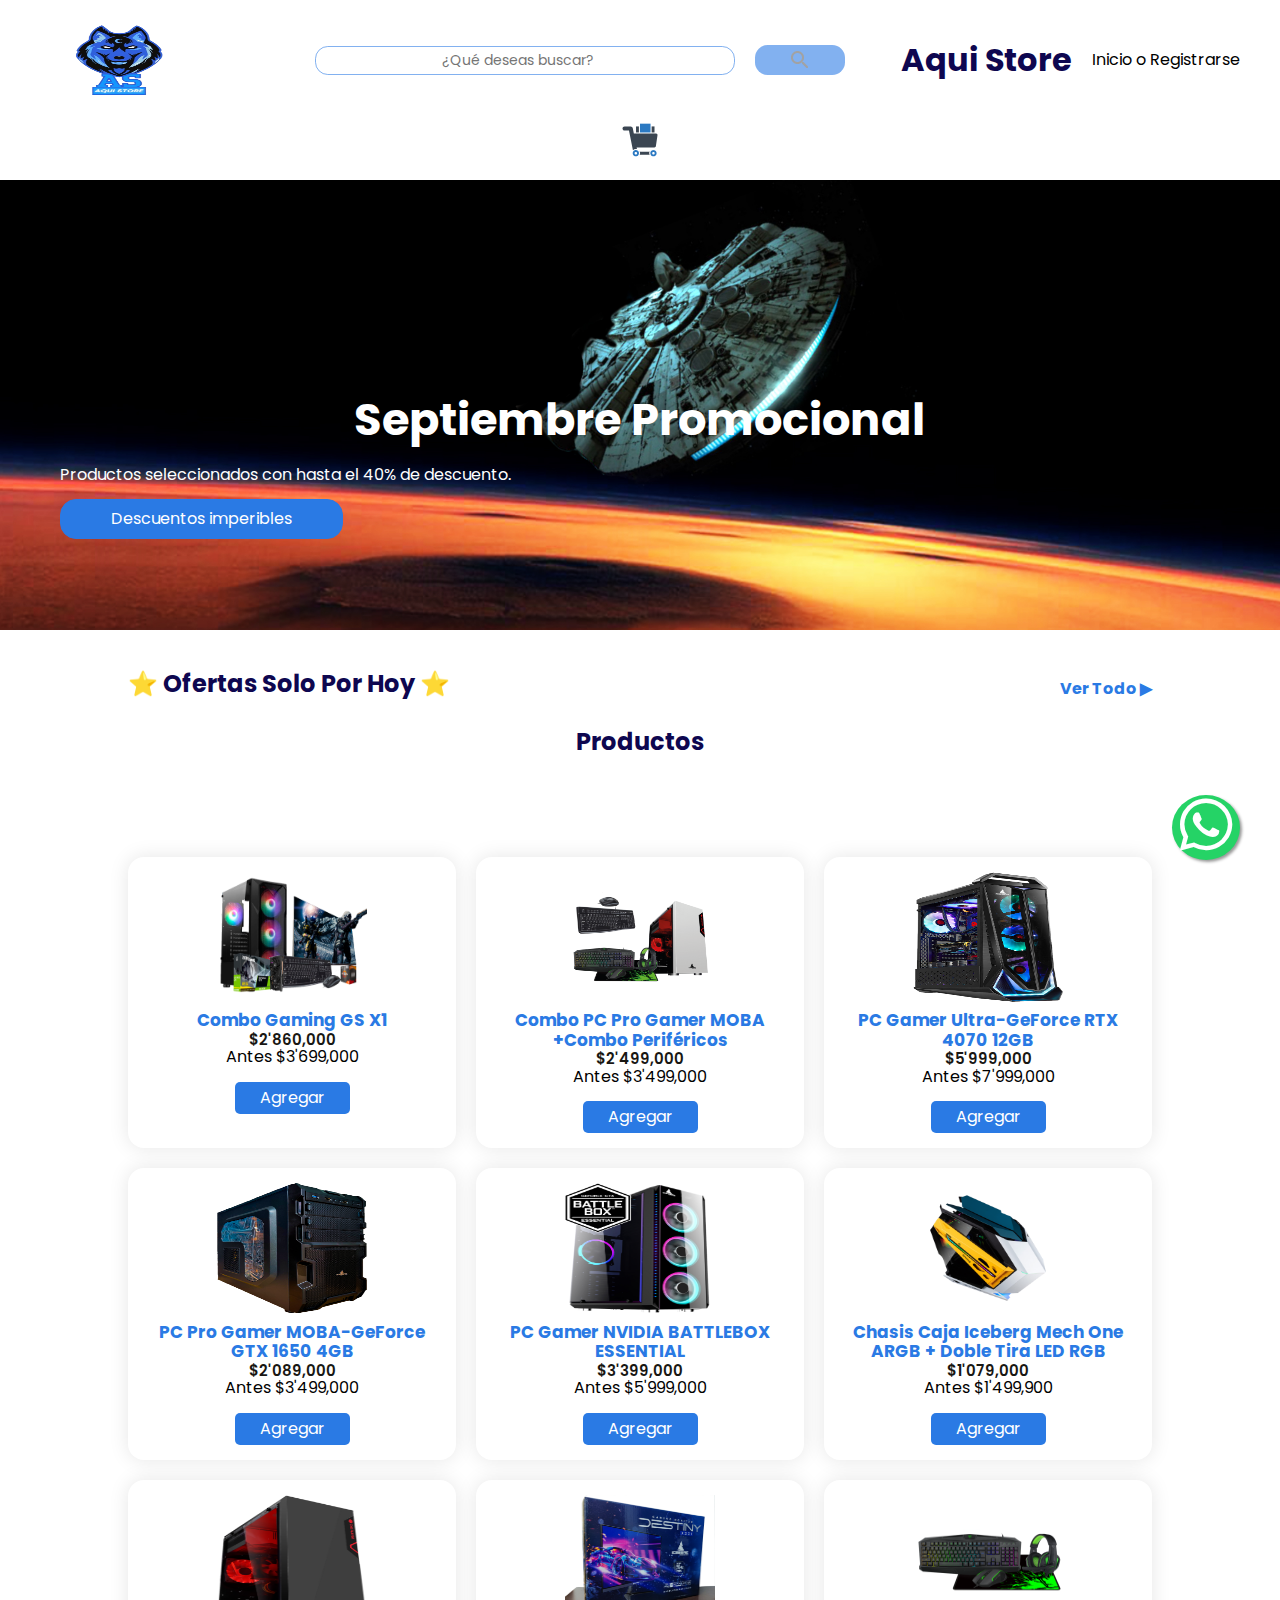
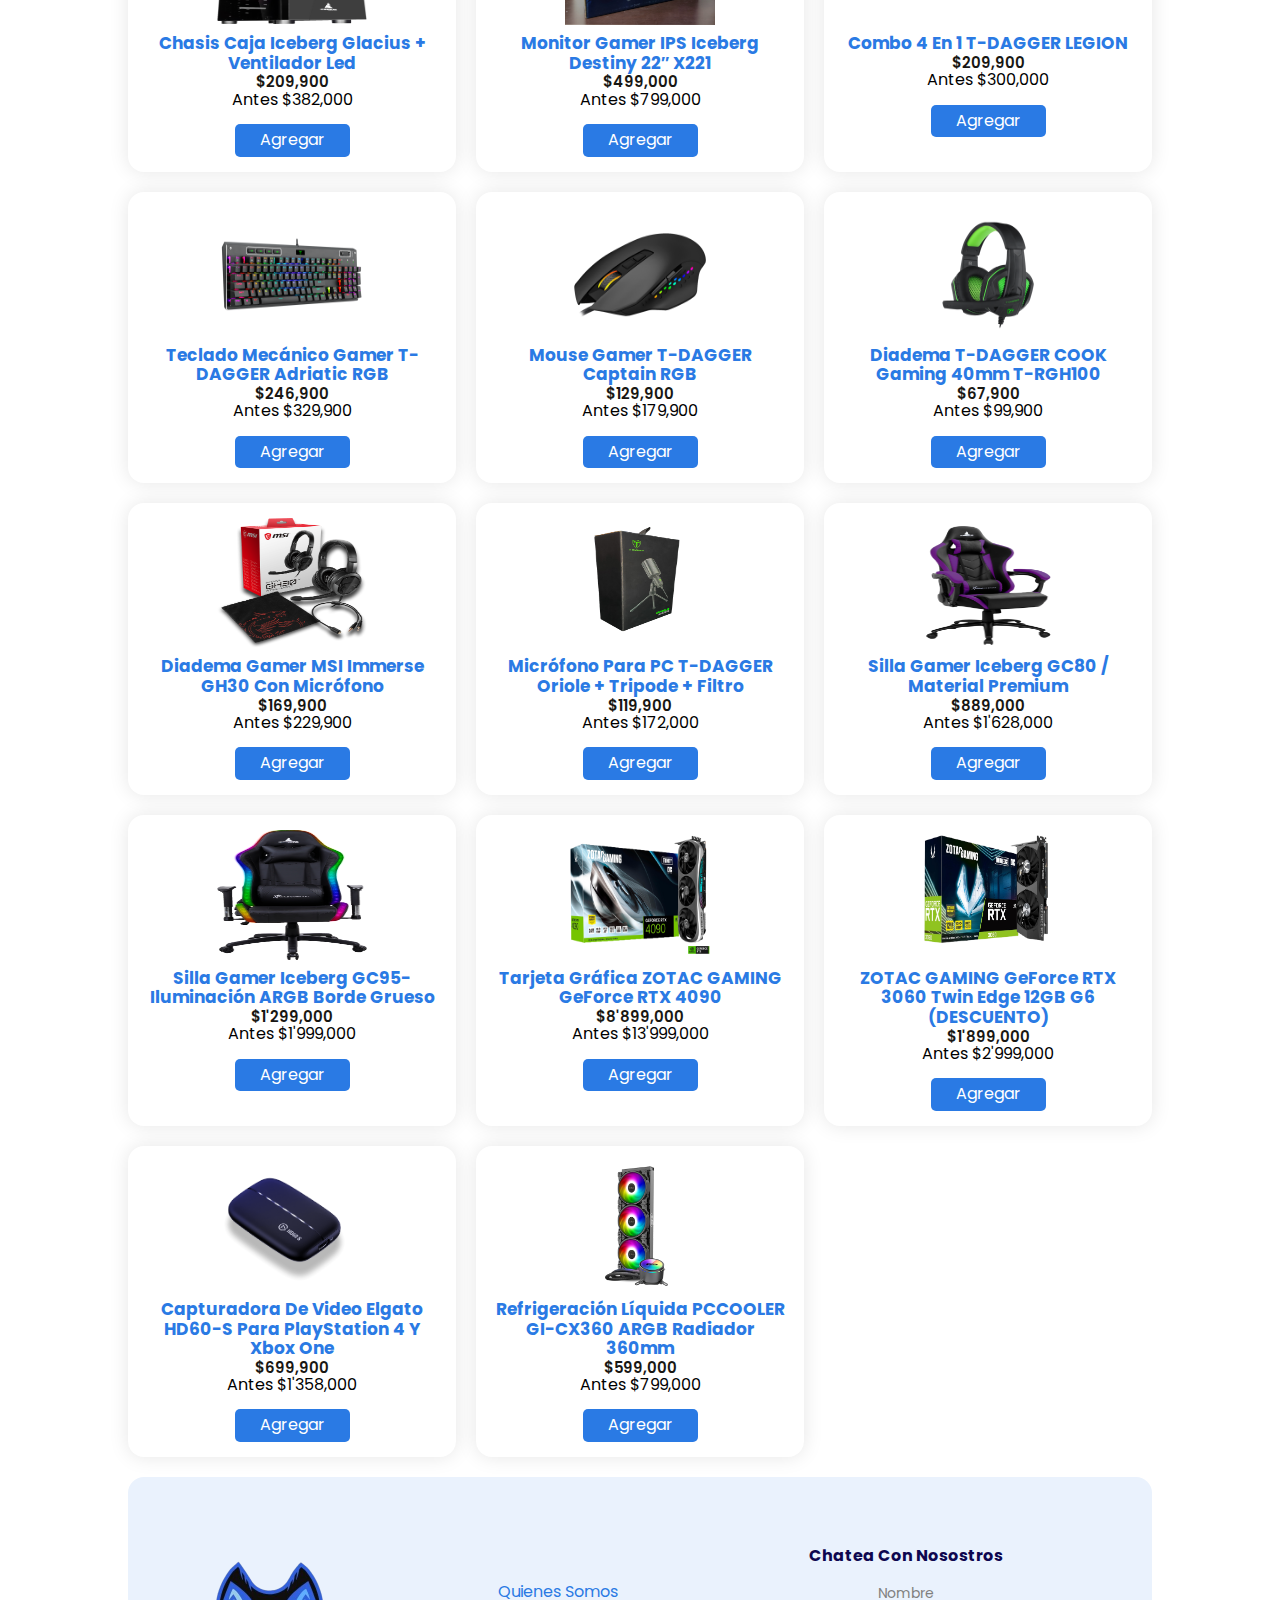
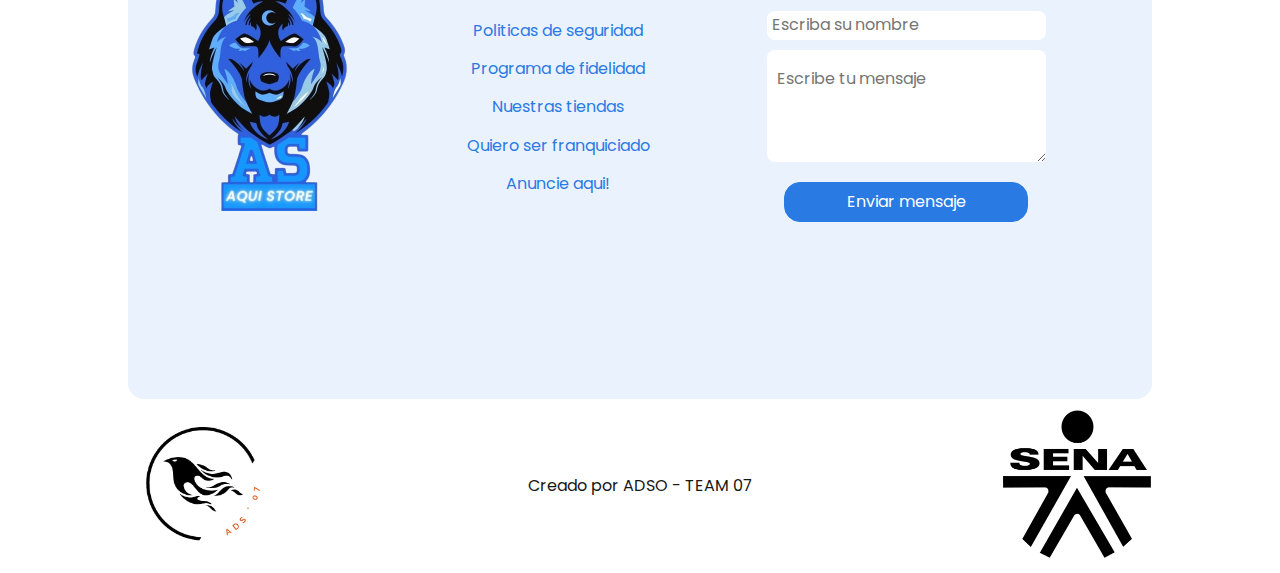
<file: index.html>
<!DOCTYPE html>
<html lang="es">
<head>
    <meta charset="UTF-8">
    <meta http-equiv="X-UA-Compatible" content="IE=edge">
    <meta name="viewport" content="width=device-width, initial-scale=1.0">
    <title>Aquí Store Online</title>
    <link rel="stylesheet" href="./assets/css/01-normalize.css">
    <link rel="stylesheet" href="./assets/css/02-reset.css">
    <link rel="stylesheet" href="./assets/css/03-main.css">
    <link rel="stylesheet" href="./assets/css/carrito.css">
    <link rel="stylesheet" href="./assets/css/WhatsApp.css">
    <link rel="icon" href="./assets/img/Logo_Aqui_Store-removebg-preview.png">
    <link rel="stylesheet" href="https://cdnjs.cloudflare.com/ajax/libs/font-awesome/6.5.1/css/all.min.css">
</head>
<body>
    <header class="cabecera">

        <nav>  
            <button class="btn-menu" onclick="accion()">Menú</button>
            <a href="#" class="nav-enlace ocultar">Inicio</a>
            
            <a href="#" class="nav-enlace ocultar">Servicios</a>
            <a href="#" class="nav-enlace ocultar">Nosotros</a>
            <a href="#" class="nav-enlace ocultar">Contacto</a>
            
        </nav>

        <div class="cabecera__container">
            <div class="logo">
                <img class="cabecera__imagen" src="./assets/img/Logo_Aqui_Store-removebg-preview.png" alt="logo-aquiStore">
            </div>
            <div class="buscador">
                <input class="cabecera__buscador" type="search" placeholder="¿Qué deseas buscar?" title="Escribe el artículo que deseas buscar" id="busquedaInput">
            <a class="cabecera__lupa" href="#" onclick="realizarBusqueda()"><img src="./assets/icons/lupa.png" alt="lupa"></a>
            </div>
            <h1>Aqui Store</h1>
            <div id="usuario-section">
                <button id="btnRegistro" onclick="location.href='formulario.html'">Inicio o Registrarse</button>
            <button id="btnCerrarSesion" style="display: none; border: none; outline: none;" onclick="cerrarSesion()">Cerrar Sesión</button>
            <span id="nombreUsuario"></span> 

            </div>
        </div>


        <div>
            <ul>
                <li class="submenu">
                    <img src="./assets/icons/buy-cart-discount-3-svgrepo-com.svg" id="img-carrito"
                        alt="carrito" width="40px" height="40px">
                    <div id="carrito">
                        <table id="lista-carrito">
                            <thead>
                                <tr>
                                    <th>Imagen</th>
                                    <th>Nombre</th>
                                    <th>Precio</th>
                                    <th></th>
                                </tr>
                            </thead>
                            <tbody></tbody>
                        </table>
                        <a href="#" id="vaciar-carrito" class="btn-2">Vaciar Carrito</a>
                        <a href="#" id="enviar" class="btn-2">Enviar</a>
                        <div id="informacion-carrito"></div>
                    </div>
                </li>
            </ul>
        </div>

    </header>
    
    <section class="banner">
        <div class="banner__info">
            <h1 class="banner__titulo">Septiembre Promocional</h1>
            <p class="banner__descripcion">Productos seleccionados con hasta el 40% de descuento.</p>
            <button class="banner__btn-consolas">Descuentos imperibles</button>
        </div>
    </section>

    <section class="star__wars">
        <div class="starWars__container">
            <div class="starWars__info">
                <h2 class="starWars__titulo">⭐ Ofertas solo por hoy ⭐ </h2>
            </div>
            <div class="starWars__ver-todo">
                <a class="Ver productos" href="productos.html">Ver Todo ▶</a>
            </div>
        </div>

        <main class="products container" id="lista-1">
            <h2>Productos</h2> <br><br>
            <div id="resultados"></div>
            <div class="product-content">
                

                <div class="starWars__producto">
                    <img src="./assets/img/Productos/Combo Gaming GS X1.png" alt="image1-1">
                    <div class="product-txt">
                        <h3>Combo Gaming GS X1</h3>
                        <p class="precio">$2'860,000</p>
                        <del class="precio antes">Antes $3'699,000</del>
                        <a href="#" class="agregar-carrito btn-1" data-id="1">Agregar</a>
                    </div>
                </div>

                <div class="starWars__producto">
                    <img src="./assets/img/Productos/Combo PC Pro Gamer MOBA +Combo Periféricos.png" alt="image2">
                    <div class="product-txt">
                        <h3>Combo PC Pro Gamer MOBA +Combo Periféricos</h3>
                        <p class="precio">$2'499,000</p>
                        <del class="precio antes">Antes $3'499,000</del>
                        <a href="#" class="agregar-carrito btn-1" data-id="2">Agregar</a>
                    </div>
                </div>

                <div class="starWars__producto">
                    <img src="./assets/img/Productos/PC Gamer Ultra-GeForce RTX 4070 12GB.png" alt="image3">
                    <div class="product-txt">
                        <h3>PC Gamer Ultra-GeForce RTX 4070 12GB</h3>
                        <p class="precio">$5'999,000</p>
                        <del class="precio antes">Antes $7'999,000</del>
                        <a href="#" class="agregar-carrito btn-1" data-id="3">Agregar</a>
                    </div>
                </div>

                <div class="starWars__producto">
                    <img src="./assets/img/Productos/PC Pro Gamer MOBA-GeForce GTX 1650 4GB.png" alt="image4">
                    <div class="product-txt">
                        <h3>PC Pro Gamer MOBA-GeForce GTX 1650 4GB</h3>
                        <p class="precio">$2'089,000</p>
                        <del class="precio antes">Antes $3'499,000</del>
                        <a href="#" class="agregar-carrito btn-1" data-id="4">Agregar</a>
                    </div>
                </div>

                <div class="starWars__producto starWars__ocultar">
                    <img src="./assets/img/Productos/PC Gamer NVIDIA BATTLEBOX ESSENTIAL.png" alt="image5">
                    <div class="product-txt">
                        <h3>PC Gamer NVIDIA BATTLEBOX ESSENTIAL</h3>
                        <p class="precio">$3'399,000</p> 
                        <del class="precio antes">Antes $5'999,000</del>
                        <a href="#" class="agregar-carrito btn-1" data-id="5">Agregar</a>
                    </div>
                </div>

                <div class="starWars__producto starWars__ocultar">
                    <img src="./assets/img/Productos/Chasis Caja Iceberg Mech One-Ventiladores ARGB + Doble Tira LED M-RGB + 2 Vidrios con Protector Metálico.png" alt="image6">
                    <div class="product-txt">
                        <h3>Chasis Caja Iceberg Mech One ARGB + Doble Tira LED RGB </h3>
                        <p class="precio">$1'079,000</p>
                        <del class="precio antes">Antes $1'499,900</del>
                        <a href="#" class="agregar-carrito btn-1" data-id="6">Agregar</a>
                    </div>
                </div>

                <div class="starWars__producto">
                    <img src="./assets/img/Productos/Chasis Caja Iceberg Glacius Vidrio Templado + Ventilador Led 120mm.png" alt="image7">
                    <div class="product-txt">
                        <h3>Chasis Caja Iceberg Glacius + Ventilador Led </h3>
                        <p class="precio">$209,900</p>
                        <del class="precio antes">Antes $382,000</del>
                        <a href="#" class="agregar-carrito btn-1" data-id="7">Agregar </a>
                    </div>
                </div>

                <div class="starWars__producto">
                    <img src="./assets/img/Productos/monitor.png" alt="image8">
                    <div class="product-txt">
                        <h3>Monitor Gamer IPS Iceberg Destiny 22″ X221</h3>
                        <p class="precio">$499,000</p>
                        <del class="precio antes">Antes $799,000</del>
                        <a href="#" class="agregar-carrito btn-1" data-id="8">Agregar</a>
                    </div>
                </div>

                <div class="starWars__producto">
                    <img src="./assets/img//Productos/Combo 4 en 1 T-DAGGER LEGION con Teclado + Mouse + Diadema + Mousepad Gaming.png" alt="image9">
                    <div class="product-txt">
                        <h3>Combo 4 en 1 T-DAGGER LEGION</h3>
                        <p class="precio">$209,900</p>
                        <del class="precio antes">Antes $300,000</del>
                        <a href="#" class="agregar-carrito btn-1" data-id="9">Agregar</a>
                    </div>
                </div>

                <div class="starWars__producto">
                    <img src="./assets/img/Productos/Teclado.png" alt="image10">
                    <div class="product-txt">
                        <h3>Teclado Mecánico Gamer T-DAGGER Adriatic RGB</h3>
                        <p class="precio">$246,900</p>
                        <del class="precio antes">Antes $329,900</del>
                        <a href="#" class="agregar-carrito btn-1" data-id="10">Agregar</a>
                    </div>
                </div>

                <div class="starWars__producto starWars__ocultar">
                    <img src="./assets/img/Productos/Mouse Gamer T-DAGGER Captain RGB.png" alt="image11">
                    <div class="product-txt">
                        <h3>Mouse Gamer T-DAGGER Captain RGB</h3>
                        <p class="precio">$129,900</p>
                        <del class="precio antes">Antes $179,900</del>
                        <a href="#" class="agregar-carrito btn-1" data-id="11">Agregar</a>
                    </div>
                </div>

                <div class="starWars__producto starWars__ocultar">
                    <img src="./assets/img/Productos/Diadema T-DAGGER COOK Gaming 40mm T-RGH100.png" alt="image12">
                    <div class="product-txt">
                        <h3>Diadema T-DAGGER COOK Gaming 40mm T-RGH100</h3>
                        <p class="precio">$67,900</p>
                        <del class="precio antes">Antes $99,900</del>
                        <a href="#" class="agregar-carrito btn-1" data-id="12">Agregar</a>
                    </div>
                </div>


                <div class="starWars__producto">
                    <img src="./assets/img/Productos/Diadema.png" alt="image13">
                    <div class="product-txt">
                        <h3>Diadema Gamer MSI Immerse GH30 con Micrófono</h3>
                        <p class="precio">$169,900</p>
                        <del class="precio antes">Antes $229,900</del>
                        <a href="#" class="agregar-carrito btn-1" data-id="13">Agregar</a>
                    </div>
                </div>

                <div class="starWars__producto">
                    <img src="./assets/img/Productos/Micrófono para PC T-DAGGER Oriole + Tripode + Filtro.png" alt="image14">
                    <div class="product-txt">
                        <h3>Micrófono para PC T-DAGGER Oriole + Tripode + Filtro</h3>
                        <p class="precio">$119,900</p>
                        <del class="precio antes">Antes $172,000</del>
                        <a href="#" class="agregar-carrito btn-1" data-id="14">Agregar</a>
                    </div>
                </div>

                <div class="starWars__producto">
                    <img src="./assets/img/Productos/Silla Gamer Iceberg GC80 - Material Premium - Reposabrazos Acolchado - Colores.png" alt="image15">
                    <div class="product-txt">
                        <h3>Silla Gamer Iceberg GC80 / Material Premium</h3>
                        <p class="precio">$889,000</p>
                        <del class="precio antes">Antes $1'628,000</del>
                        <a href="#" class="agregar-carrito btn-1" data-id="15">Agregar</a>
                    </div>
                </div>

                <div class="starWars__producto">
                    <img src="./assets/img/Productos/Silla Gamer Iceberg GC95-Iluminación ARGB borde Grueso-Cuero PU.png" alt="image16">
                    <div class="product-txt">
                        <h3>Silla Gamer Iceberg GC95-Iluminación ARGB borde Grueso</h3>
                        <p class="precio">$1'299,000</p>
                        <del class="precio antes">Antes $1'999,000</del>
                        <a href="#" class="agregar-carrito btn-1" data-id="16">Agregar</a>
                    </div>
                </div>
                <div class="starWars__producto">
                    <img src="./assets/img/Productos/ZOTAC GAMING GeForce RTX 4090 Trinity OC 24GB GDDR6X.png" alt="image17">
                    <div class="product-txt">
                        <h3>Tarjeta gráfica ZOTAC GAMING GeForce RTX 4090</h3>
                        <p class="precio">$8'899,000</p>
                        <del class="precio antes">Antes $13'999,000</del>
                        <a href="#" class="agregar-carrito btn-1" data-id="17">Agregar</a>
                    </div>
                </div>

                <div class="starWars__producto">
                    <img src="./assets/img/Productos/ZOTAC GAMING GeForce RTX 3060 Twin Edge 12GB G6.png" alt="image18">
                    <div class="product-txt">
                        <h3>ZOTAC GAMING GeForce RTX 3060 Twin Edge 12GB G6 (DESCUENTO)</h3>
                        <p class="precio">$1'899,000</p>
                        <del class="precio antes">Antes $2'999,000</del>
                        <a href="#" class="agregar-carrito btn-1" data-id="18">Agregar</a>
                    </div>
                </div>

                <div class="starWars__producto">
                    <img src="./assets/img/Productos/Capturadora de Video Elgato HD60-S para Grabar PlayStation 4 y Xbox One.png" alt="image19">
                    <div class="product-txt">
                        <h3>Capturadora de Video Elgato HD60-S para PlayStation 4 y Xbox One</h3>
                        <p class="precio">$699,900</p>
                        <del class="precio antes">Antes $1'358,000</del>
                        <a href="#" class="agregar-carrito btn-1" data-id="19">Agregar</a>
                    </div>
                </div>

                <div class="starWars__producto">
                    <img src="./assets/img/Productos/Refrigeración Líquida PCCOOLER GI-CX360 ARGB Radiador Triple 360mm.png" alt="image20">
                    <div class="product-txt">
                        <h3>Refrigeración Líquida PCCOOLER GI-CX360 ARGB Radiador 360mm</h3>
                        <p class="precio">$599,000</p>
                        <del class="precio antes">Antes $799,000</del>
                        <a href="#" class="agregar-carrito btn-1" data-id="20">Agregar</a>
                    </div>
                </div>

            </div>
            
        </main>

    <section class="rodapie">
        <div class="footer">
            <div class="footer__container">
                <div class="footer__logo"><img src="./assets/img/Logo_Aqui_Store-removebg-preview.png" alt="logo" width="250px" height="250px"></div>
                <div class="footer__links">
                    <a class="footer__link" href="#">Quienes Somos</a>
                    <a class="footer__link" href="#">Politicas de seguridad</a>
                    <a class="footer__link" href="#">Programa de fidelidad</a>
                    <a class="footer__link" href="#">Nuestras tiendas</a>
                    <a class="footer__link" href="#">Quiero ser franquiciado</a>
                    <a class="footer__link" href="#">Anuncie aqui!</a>
                   
                    
                </div>
                <div class="footer__contacto">
                    <form action="#" class="form-1" method="post">
                        <h2 class="footer__titulo">Chatea con nosostros</h2>
                        <label class="footer__nombre" for="nombre">Nombre</label>
                        <input class="footer__input" id="nombre" type="text" required placeholder="Escriba su nombre">
                        <textarea class="footer__textarea" name="text-area" id="" cols="20" rows="5" placeholder="Escribe tu mensaje" title="Escribe tu mensaje" required></textarea>
                        <button class="footer__btn-enviar-mensaje">Enviar mensaje</button>
                    </form>
                    <br>
                    
    

                    <a href="https://api.whatsapp.com/send?phone=573103148599&text=%F0%9F%98%80Deseo%20saber%20m%C3%A1s%F0%9F%98%83" target="_blank" class="float">
                        <i class="fa-brands fa-whatsapp"></i>


                    </a>

                </div>
                
            </div>
        </div>
        <div class="final">
            <a href="#"><img class="logo-team" src="./assets/img/logo-removebg-team-preview.png" alt="logo-team" width="150px" height="150px"></a>
            <a href="#"><p>Creado por ADSO - TEAM 07</p></a>
            <a href="#"><img class="logo-sena" src="./assets/img/logo_sena-removebg-preview.png" alt="logo-sena" width="150px" height="150px"></a>
        </div>

        
        
        
    </section>

    <script src="./assets/js/main.js"></script>
</body>
</html>
</file>
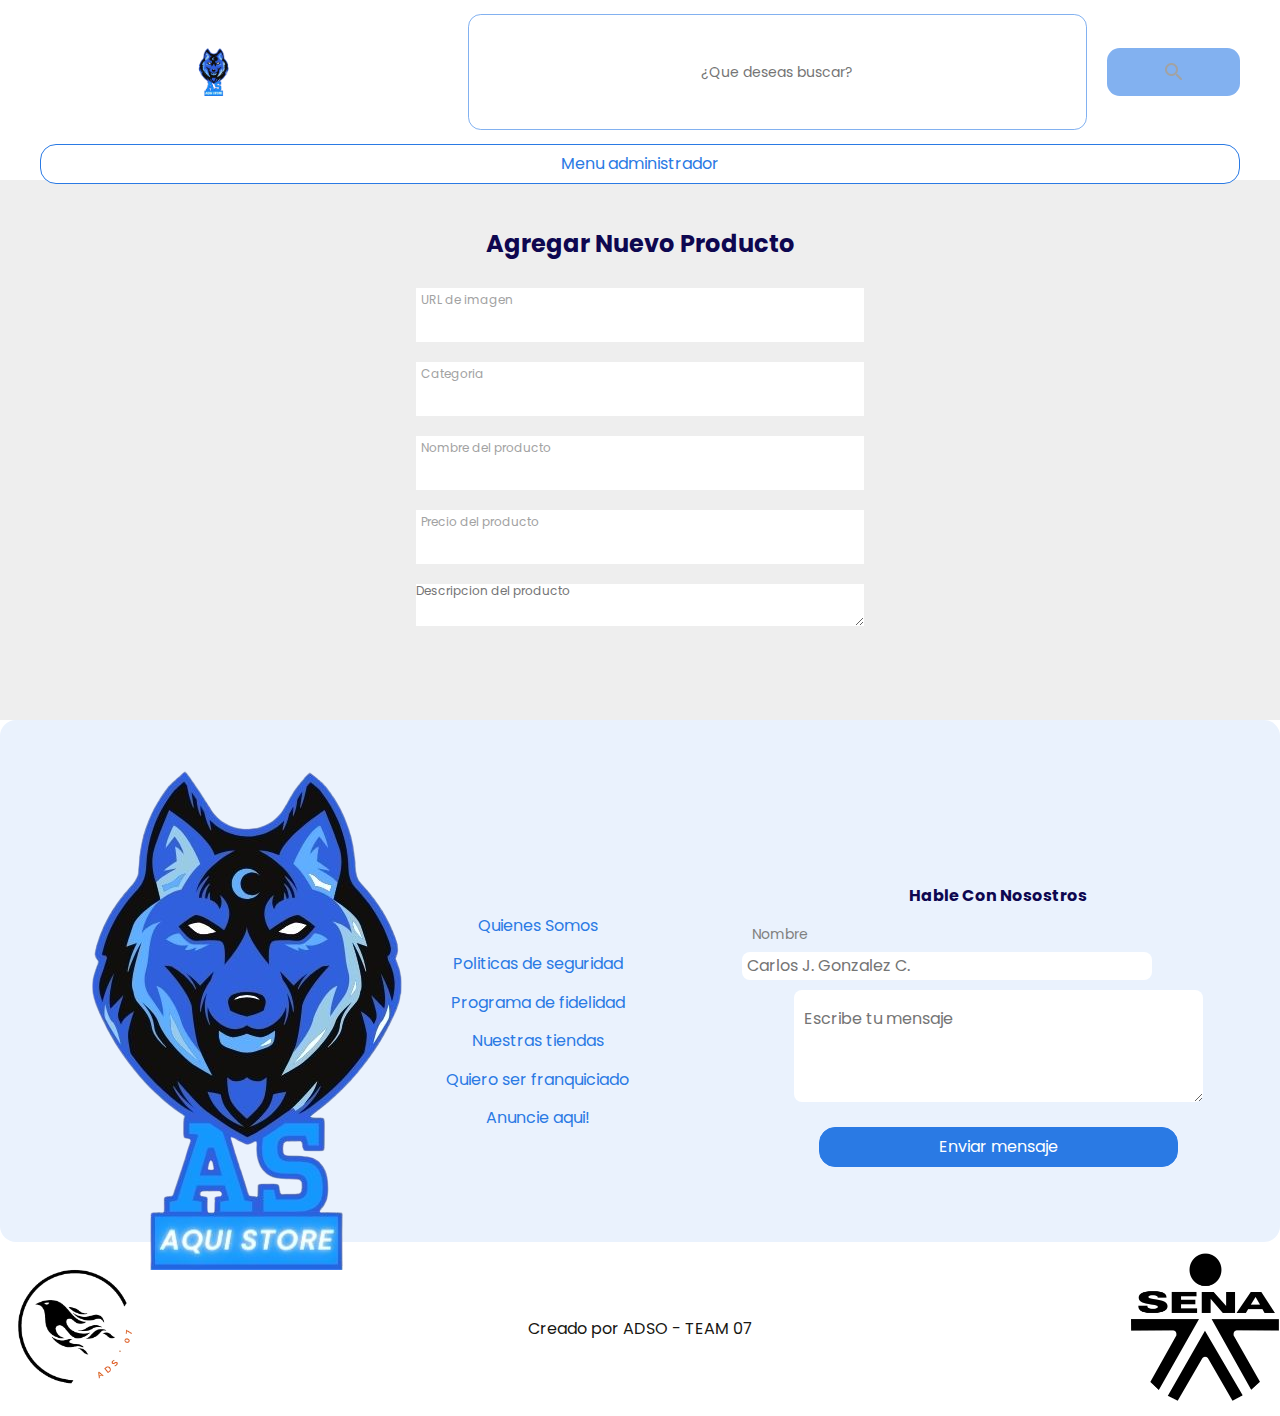
<file: agregar-producto.html>
<!DOCTYPE html>
<html lang="es">
<head>
    <meta charset="UTF-8">
    <meta http-equiv="X-UA-Compatible" content="IE=edge">
    <meta name="viewport" content="width=device-width, initial-scale=1.0">
    <title>Aquí Store Online</title>
    <link rel="stylesheet" href="./assets/css/01-normalize.css">
    <link rel="stylesheet" href="./assets/css/02-reset.css">
    <link rel="stylesheet" href="./assets/css/03-main.css">
    <link rel="stylesheet" href="./assets/css/carrito.css">
    <link rel="icon" href="./assets/img/Logo_Aqui_Store-removebg-preview.png">
</head>
<body>
    <header class="cabecera">
        <div class="cabecera__container">
            <a href="index.html"><img class="cabecera__imagen" src="./assets/img/Logo_Aqui_Store-removebg-preview.png" alt="logo-alura"></a>
            <input class="cabecera__buscador" type="text" placeholder="¿Que deseas buscar?" title="Escriba el articulo que deseas buscar">
            <a class="cabecera__lupa" href="#"><img src="./assets/icons/lupa.png" alt="lupa"></a>
        </div>
        <button class="cabecera__btn-login">Menu administrador</button>
    </header>

    <section class="agregar">
        <div class="agregar__container">
            <h2 class="agregar__titulo">Agregar nuevo producto</h2>
            <form class="agregar__form" action="#">
                <label for="">URL de imagen</label>
                <input type="url">
                <label for="">Categoria</label>
                <input type="text">
                <label for="">Nombre del producto</label>
                <input type="text">
                <label for="">Precio del producto</label>
                <input type="text"> <br>
                <textarea class="agregar__text-area" name="descripcion" id="" cols="30" rows="3" placeholder="Descripcion del producto"></textarea>
            </form>
        </div>
    </section>

    <section class="rodapie">
        <div class="footer">
            <div class="footer__container">
                <div class="footer__logo"><img src="./assets/img/Logo_Aqui_Store-removebg-preview.png" alt="logo"></div>
                <div class="footer__links">
                    <a class="footer__link" href="#">Quienes Somos</a>
                    <a class="footer__link" href="#">Politicas de seguridad</a>
                    <a class="footer__link" href="#">Programa de fidelidad</a>
                    <a class="footer__link" href="#">Nuestras tiendas</a>
                    <a class="footer__link" href="#">Quiero ser franquiciado</a>
                    <a class="footer__link" href="#">Anuncie aqui!</a>
                </div>
                <div class="footer__contacto">
                    <form action="#">
                        <h2 class="footer__titulo">Hable con nosostros</h2>
                        <label class="footer__nombre" for="nombre">Nombre</label>
                        <input class="footer__input" id="nombre" type="text" required placeholder="Carlos J. Gonzalez C.">
                        <textarea class="footer__textarea" name="text-area" id="" cols="20" rows="5" placeholder="Escribe tu mensaje"></textarea>
                        <button class="footer__btn-enviar-mensaje">Enviar mensaje</button>
                    </form>
                </div>
            </div>
        </div>
        <div class="final">
            <a href="#"><img class="logo-team" src="./assets/img/logo-removebg-team-preview.png" alt="logo-team" width="150px" height="150px"></a>
            <a href="#"><p>Creado por ADSO - TEAM 07</p></a>
            <a href="#"><img class="logo-sena" src="./assets/img/logo_sena-removebg-preview.png" alt="logo-sena" width="150px" height="150px"></a>
        </div>
    </section>
    
</body>
</html>
</file>
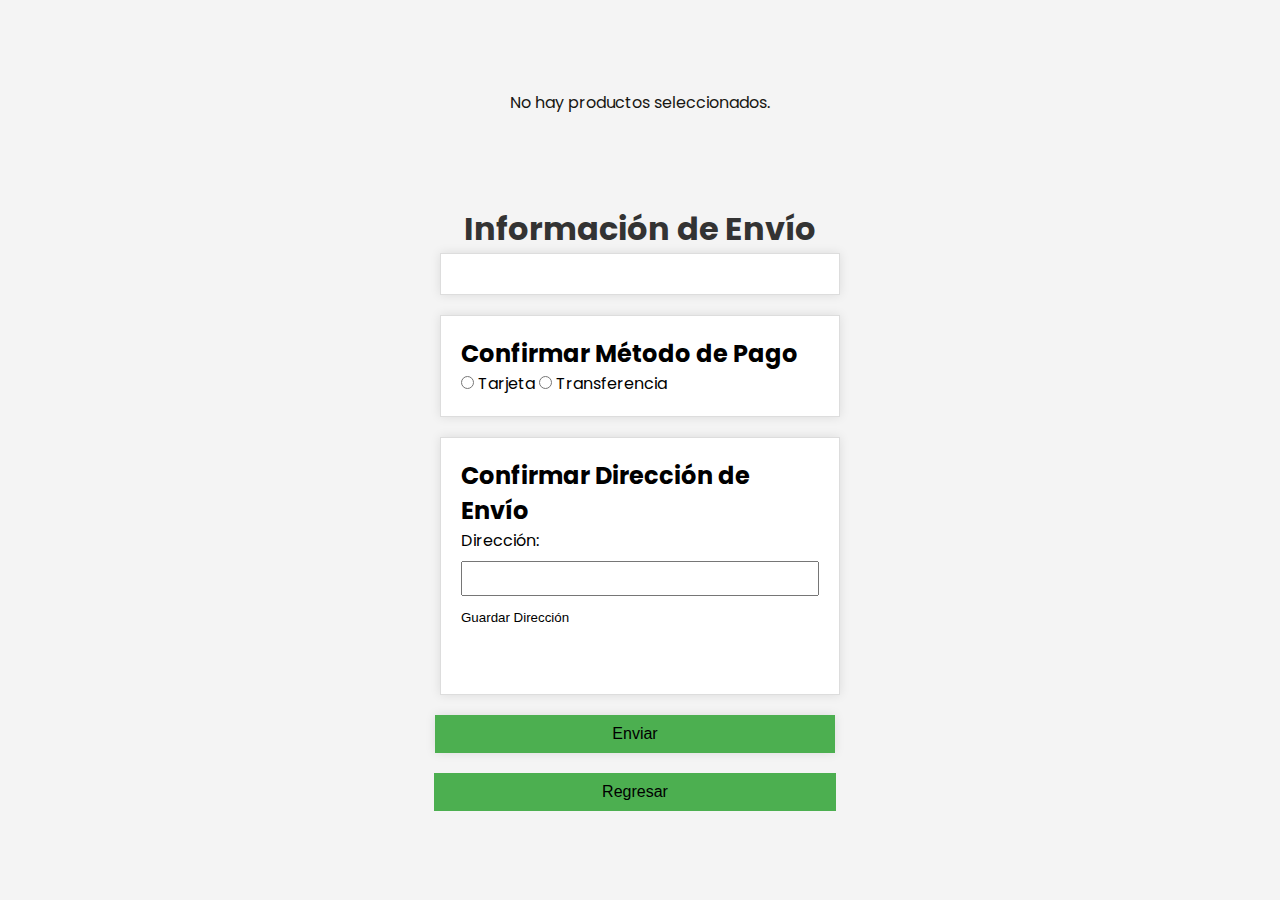
<file: envio.html>
<!DOCTYPE html>
<html lang="es">
<head>
    <meta charset="UTF-8">
    <meta http-equiv="X-UA-Compatible" content="IE=edge">
    <meta name="viewport" content="width=device-width, initial-scale=1.0">
    <title>Aquí Store Online</title>    
    <link rel="stylesheet" href="./assets/css/04-enviar.css">  
    <link rel="stylesheet" href="./assets/css/03-main.css">
    <link rel="stylesheet" href="./assets/css/carrito.css">  
    <script src="./assets/js/enviar.js"></script>
    <script src="./assets/js/main.js"></script>
    
</head>

   
</head>
<p></p>
<body>
    <h1>Información de Envío</h1>
    <div id="informacion-carrito"></div>

 
    <div id="seccion-pago">
        <h2>Confirmar Método de Pago</h2>
        <label>
            <input type="radio" name="metodoPago" value="tarjeta" onchange="mostrarOcultarCampos('tarjeta')"> Tarjeta
            <input type="radio" name="metodoPago" value="transferencia" onchange="mostrarOcultarCampos('transferencia')"> Transferencia
            
        </label>
        <div id="datos-tarjeta" style="display: none;">
            <h3>Ingrese los datos de la tarjeta:</h3>
            <label>Número de Tarjeta: <input type="text" id="numeroTarjeta"></label><br>
            <label>Código de Seguridad: <input type="text" id="codigoSeguridad"></label><br>
            <label>Número de Cuotas: <input type="text" id="numCuotas"></label>
            <label>Valor A Pagar: <input type="text" id="valorPagar"></label>
        </div>
    
        <div id="seleccion-banco" style="display: none;">
            <h3>Seleccione el banco de su preferencia:</h3>
            <select id="lista-bancos">
                <option value="banco1">Seleccione su Banco</option>
                <option value="banco2">Bancolombia</option>
                <option value="banco7">Davivienda</option>
                <option value="banco3">Banco De Bogota</option>
                <option value="banco4">Banco ITAU</option>
                <option value="banco5">Nequi</option>
                <option value="banco6">Daviplata</option>
            </select><br>
            <label>Valor a Pagar: <input type="text" id="valorPagar"></label>
        </div>
    </div>
    
    
    <div id="seccion-direccion">
        <h2>Confirmar Dirección de Envío</h2>
        <label>Dirección: <input type="text" id="direccion"></label><br>
        <button onclick="guardarDireccion()">Guardar Dirección</button>
        <p id="mensaje-direccion"></p>
    </div>
        <button id="btn-enviar" onclick="enviarConfirmacion()">Enviar</button>
        <button id="btn-regresar" onclick="regresarAIndex()">Regresar</button>
   
    
</body>
</html>
</file>
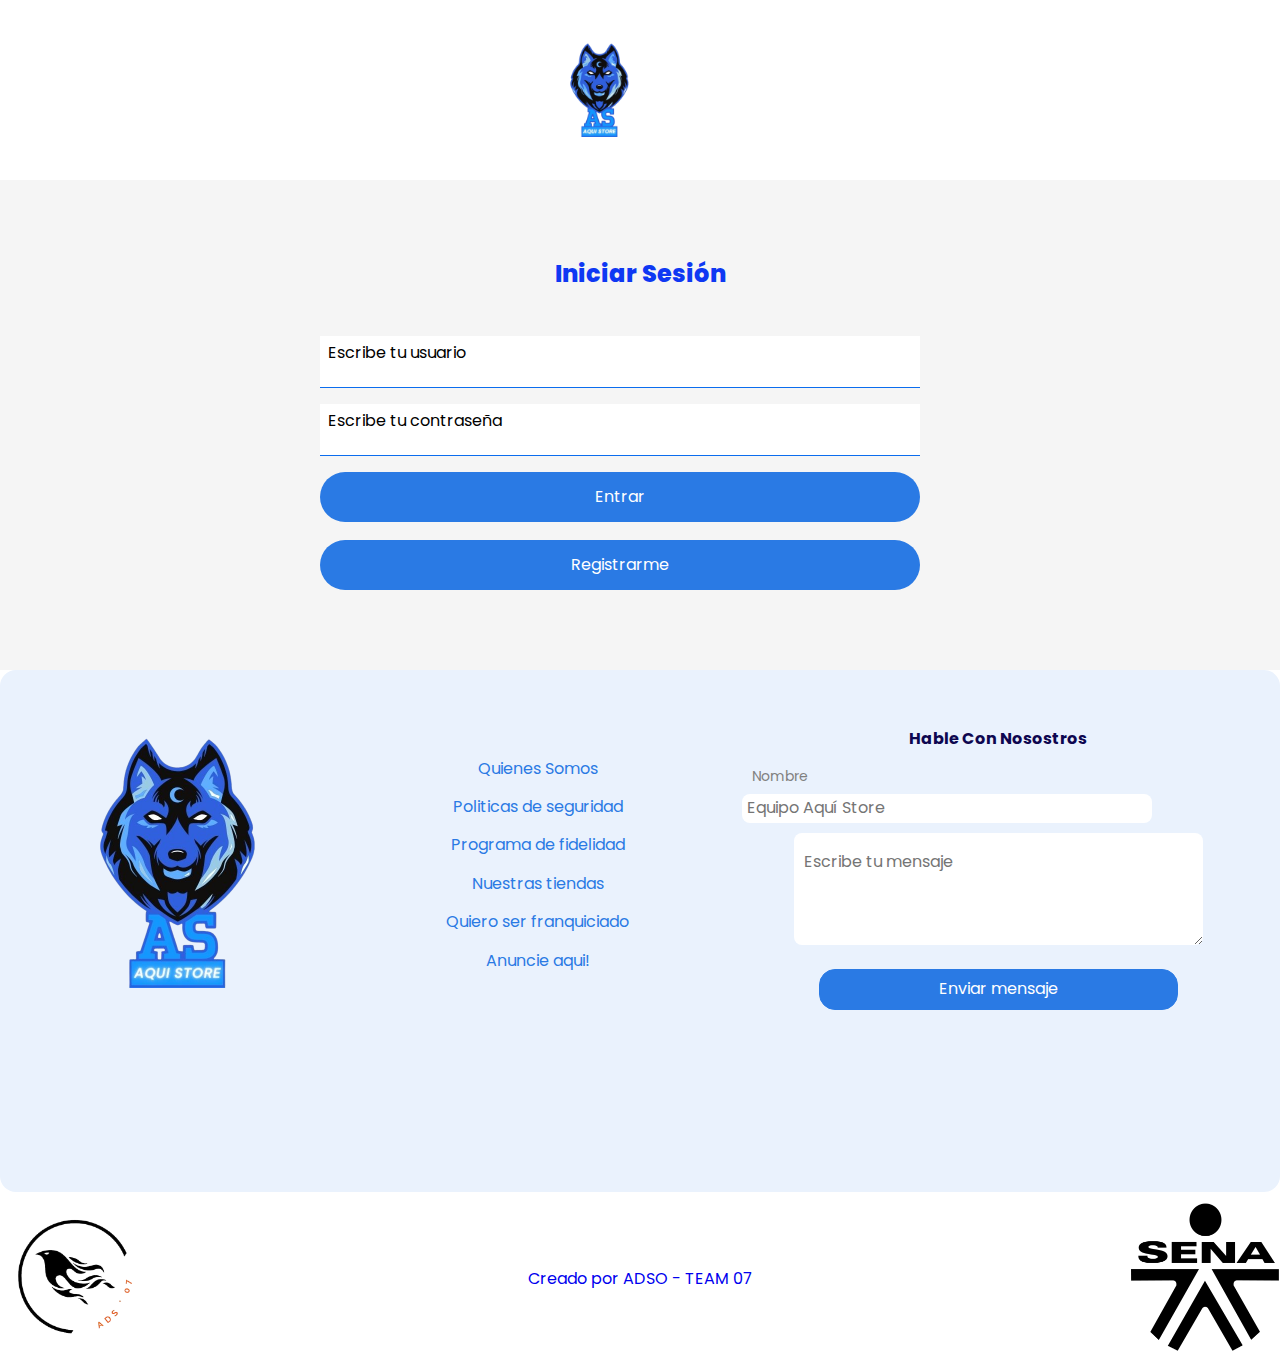
<file: formulario.html>
<!DOCTYPE html>
<html lang="en">
<head>
    <meta charset="UTF-8">
    <meta name="viewport" content="width=device-width, initial-scale=1.0">
    <title>Aquí Store Online</title>
    <link rel="stylesheet" href="./assets/css/01-normalize.css">
    <link rel="stylesheet" href="./assets/css/02-reset.css">
    <link rel="stylesheet" href="./assets/css/03-main.css">
    <link rel="icon" href="./assets/img/Logo_Aqui_Store-removebg-preview.png">
    <script src="./assets/js/main.js"></script>
    
</head>
<body>
    <header class="cabecera">
        <div class="cabecera__container">
            <a href="index.html"><img class="cabecera__imagen" src="./assets/img/Logo_Aqui_Store-removebg-preview.png" alt="logo-aqui store"></a>
        </div>
    </header>

    <div class="formulario">
        <div class="formulario-login container">
            <h3 class="formulario-login__titulo">Iniciar Sesión</h3>
            <form onsubmit="registrarUsuario(event)" class="formulario-login_form">
                <div class="formulario-login__input-container">
                    <input name="user" id="user" class="input inputs" type="text" placeholder="" required data-tipo="usuario" data-form-usuario>
                    <label class="input-label" for="usuario">Escribe tu usuario</label>
                    
                    <span class="input-message-error">Este campo no es valido</span>
                </div>
                <div class="formulario-login__input-container">
                    <input name="contraseña" id="contraseña" class="input inputs input-contraseña" type="password" placeholder="" required   data-tipo="contraseña" data-form-contraseña>
                    <label class="input-label" for="contraseña">Escribe tu contraseña</label>
                    <span class="input-message-error">Este campo no es valido</span>
                </div>
                
                <input class="boton-formulario-login" type="submit" name="submit" id="submit" value="Entrar"> 
                <br><br>                      
                <a class="boton-formulario-registro" type="submit" name="submit" id="submit" value="Entrar" href="registrarme.html">Registrarme</a>
            </form>
        </div>
    </div>


    <section class="rodapie">
        <div class="footer">
            <div class="footer__container">
                <div class="footer__logo"><img src="./assets/img/Logo_Aqui_Store-removebg-preview.png" alt="logo" width="250px" height="250px"></div>
                <div class="footer__links">
                    <a class="footer__link" href="#">Quienes Somos</a>
                    <a class="footer__link" href="#">Politicas de seguridad</a>
                    <a class="footer__link" href="#">Programa de fidelidad</a>
                    <a class="footer__link" href="#">Nuestras tiendas</a>
                    <a class="footer__link" href="#">Quiero ser franquiciado</a>
                    <a class="footer__link" href="#">Anuncie aqui!</a>
                </div>
                <div class="footer__contacto">
                    <form action="#">
                        <h2 class="footer__titulo">Hable con nosostros</h2>
                        <label class="footer__nombre" for="nombre">Nombre</label>
                        <input class="footer__input" id="nombre" type="text" required placeholder="Equipo Aquí Store">
                        <textarea class="footer__textarea" name="text-area" id="" cols="20" rows="5" placeholder="Escribe tu mensaje"></textarea>
                        <button class="footer__btn-enviar-mensaje">Enviar mensaje</button>
                    </form>
                </div>
            </div>
        </div>
        <div class="final">
            <a href="#"><img class="logo-team" src="./assets/img/logo-removebg-team-preview.png" alt="logo-team" width="150px" height="150px"></a>
            <a href="#"><p>Creado por ADSO - TEAM 07</p></a>
            <a href="#"><img class="logo-sena" src="./assets/img/logo_sena-removebg-preview.png" alt="logo-sena" width="150px" height="150px"></a>
        </div>
    </section>
</body>
</html>
</file>
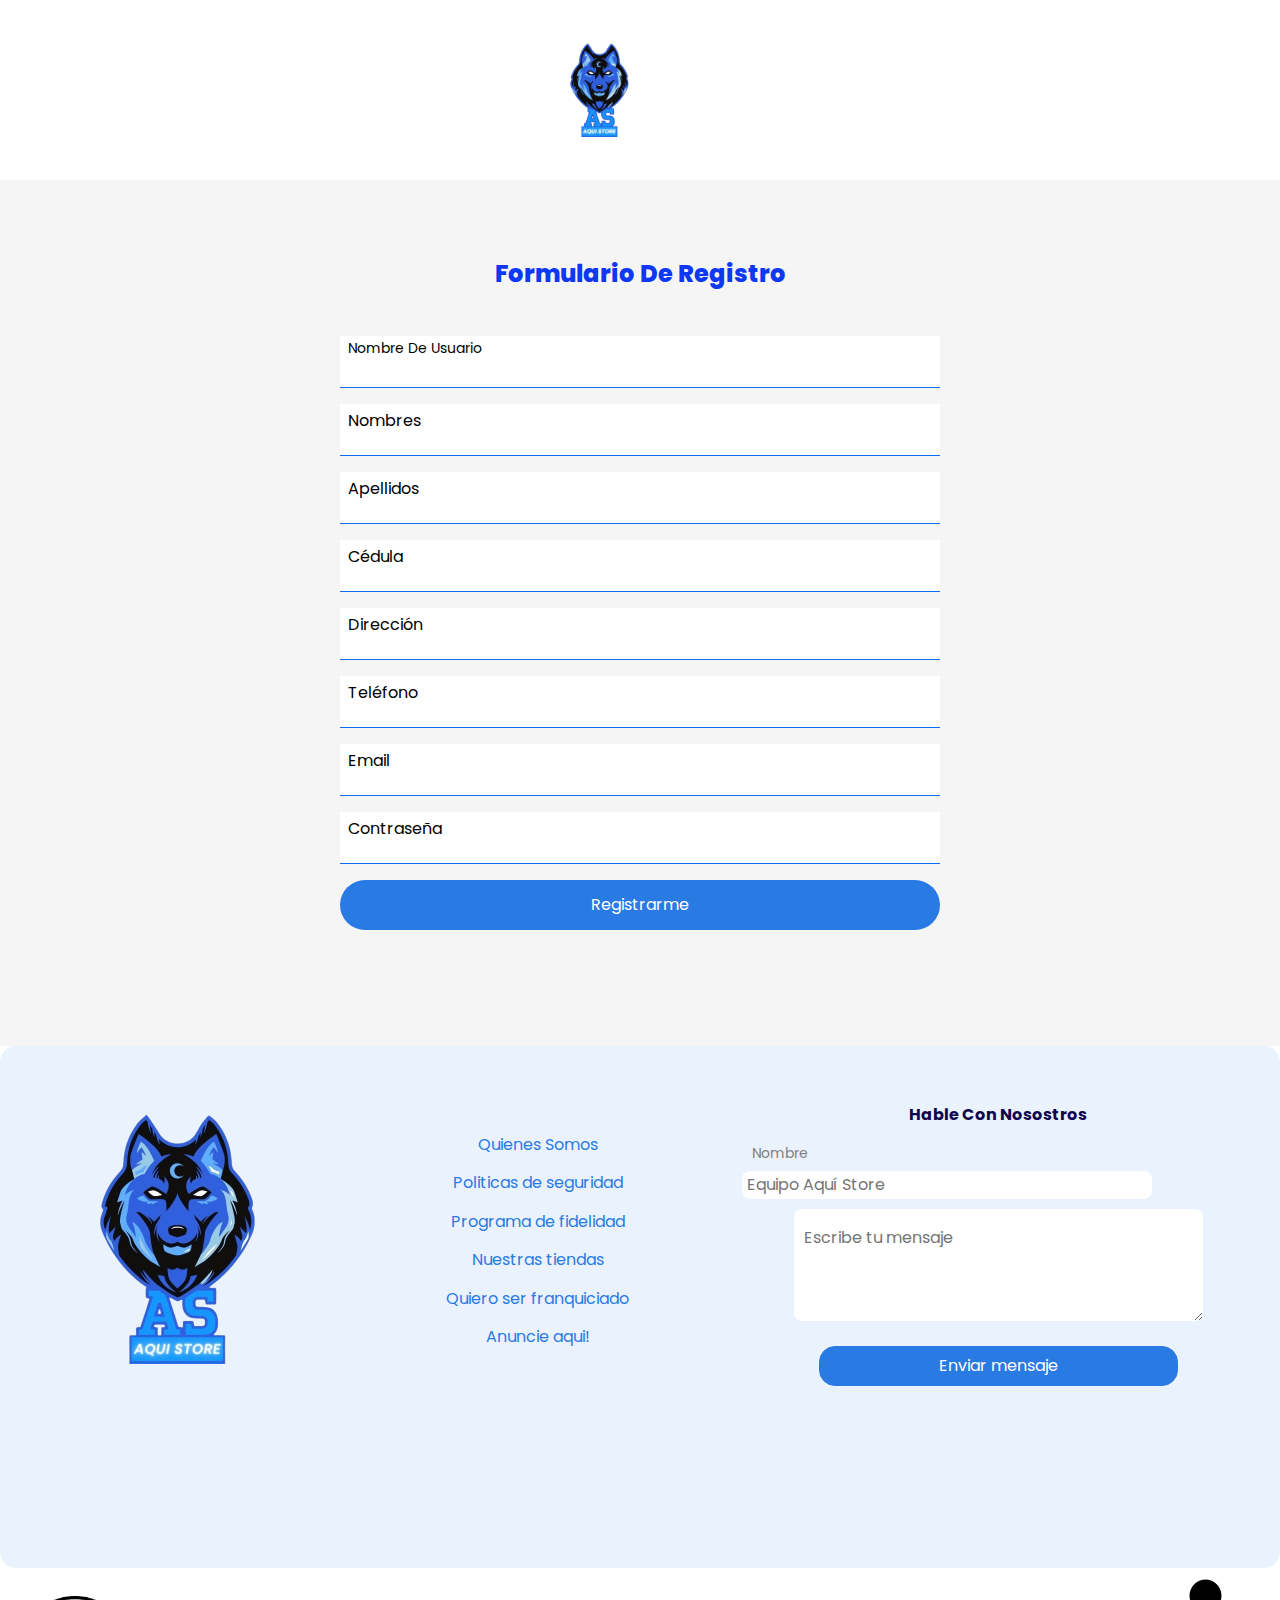
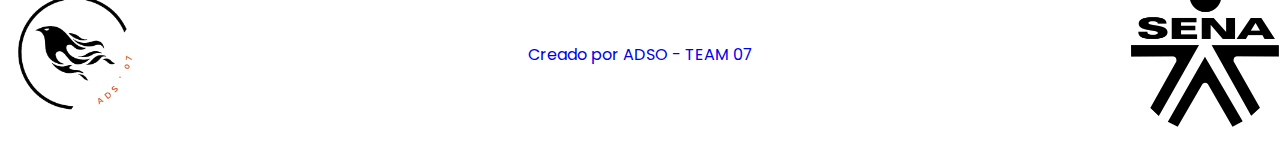
<file: registrarme.html>
<!DOCTYPE html>
<html lang="en">
<head>
    <meta charset="UTF-8">
    <meta name="viewport" content="width=device-width, initial-scale=1.0">
    <title>Aquí Store Online</title>
    <link rel="stylesheet" href="./assets/css/01-normalize.css">
    <link rel="stylesheet" href="./assets/css/02-reset.css">
    <link rel="stylesheet" href="./assets/css/03-main.css">
    <link rel="icon" href="./assets/img/Logo_Aqui_Store-removebg-preview.png">
    <script src="./assets/js/main.js"></script>
    
</head>
<body>
    <header class="cabecera">
        <div class="cabecera__container">
            <a href="index.html"><img class="cabecera__imagen" src="./assets/img/Logo_Aqui_Store-removebg-preview.png" alt="logo-aqui store"></a>
        </div>
    </header>
    <div class="formulario" id="formulario" name="formulario" >
           <form onsubmit="registrarUsuario(event)">
        
        
        <div class="formulario-login container">
            <h3 class="formulario-login__titulo">Formulario de registro</h3>
                <form id="form1" class="formulario-login_form" method="post" action="guardar.php">

                    <div class="formulario-login__input-container">
                        <input name="user" id="user" class="input inputs" type="text">
                        <label class="input-label" for="usuario">Nombre De Usuario</label>
                        <span class="input-message-error">Este campo no es valido</span>
                    </div>

                <div class="formulario-login__input-container">
                    <input name="nom" id="nom" class="input inputs" type="text" placeholder="" required data-tipo="nom" data-form-usuario>
                    <label class="input-label" for="nom">Nombres</label>
                    <span class="input-message-error">Este campo no es valido</span>
                </div>

                <div class="formulario-login__input-container">
                    <input name="apel" id="apel" class="input inputs" type="text" placeholder="" required data-tipo="apel" data-form-usuario>
                    <label class="input-label" for="apel">Apellidos</label>
                    <span class="input-message-error">Este campo no es valido</span>
                </div>

                <div class="formulario-login__input-container">
                    <input name="ced" id="ced" class="input inputs" type="number" placeholder="" required data-tipo="ced" data-form-usuario>
                    <label class="input-label" for="ced">Cédula</label>
                    <span class="input-message-error">Este campo no es valido</span>
                </div>

                <div class="formulario-login__input-container">
                    <input name="dir" id="dir" class="input inputs" type="text" placeholder="" required data-tipo="dir" data-form-usuario>
                    <label class="input-label" for="dir">Dirección</label>
                    <span class="input-message-error">Este campo no es valido</span>
                </div>

                <div class="formulario-login__input-container">
                    <input name="tel" id="tel" class="input inputs" type="tel" placeholder="" required data-tipo="tel" data-form-usuario>
                    <label class="input-label" for="tel">Teléfono</label>
                    <span class="input-message-error">Este campo no es valido</span>
                </div>

                <div class="formulario-login__input-container">
                    <input name="email" id="email" class="input inputs" type="email" placeholder="" required data-tipo="email" data-form-usuario>
                    <label class="input-label" for="email">Email</label>
                    <span class="input-message-error">Este campo no es valido</span>
                </div>
          
                <div class="formulario-login__input-container">
                    <input name="cont" id="cont" class="input inputs input-contraseña" type="password" placeholder="" required   data-tipo="cont" data-form-contraseña>
                    <label class="input-label" for="cont">Contraseña</label>
                    <span class="input-message-error">Este campo no es valido</span>
                </div>
                
                <input class="boton-formulario-login" type="submit" name="submit" id="submit" value="Registrarme"> 
                <br><br>                     
            </form>
        </div>
    </div>


    <section class="rodapie">
        <div class="footer">
            <div class="footer__container">
                <div class="footer__logo"><img src="./assets/img/Logo_Aqui_Store-removebg-preview.png" alt="logo" width="250px" height="250px"></div>
                <div class="footer__links">
                    <a class="footer__link" href="#">Quienes Somos</a>
                    <a class="footer__link" href="#">Politicas de seguridad</a>
                    <a class="footer__link" href="#">Programa de fidelidad</a>
                    <a class="footer__link" href="#">Nuestras tiendas</a>
                    <a class="footer__link" href="#">Quiero ser franquiciado</a>
                    <a class="footer__link" href="#">Anuncie aqui!</a>
                </div>
                <div class="footer__contacto">
                    <form action="#">
                        <h2 class="footer__titulo">Hable con nosostros</h2>
                        <label class="footer__nombre" for="nombre">Nombre</label>
                        <input class="footer__input" id="nombre" type="text" required placeholder="Equipo Aquí Store">
                        <textarea class="footer__textarea" name="text-area" id="" cols="20" rows="5" placeholder="Escribe tu mensaje"></textarea>
                        <button class="footer__btn-enviar-mensaje">Enviar mensaje</button>
                    </form>
                </div>
            </div>
        </div>
        <div class="final">
            <a href="#"><img class="logo-team" src="./assets/img/logo-removebg-team-preview.png" alt="logo-team" width="150px" height="150px"></a>
            <a href="#"><p>Creado por ADSO - TEAM 07</p></a>
            <a href="#"><img class="logo-sena" src="./assets/img/logo_sena-removebg-preview.png" alt="logo-sena" width="150px" height="150px"></a>
        </div>
    </section>
</body>
</html>
</file>
<file: assets/css/03-main.css>
/* CABECERA */

@import url('https://fonts.googleapis.com/css2?family=Poppins:wght@300;400;500;600;700;800&display=swap');

* {
    margin: 0;
    padding: 0;
    box-sizing: border-box;
    text-decoration: none;
    list-style: none;
}

body {
    font-family: 'Poppins', sans-serif;

}

.cabecera {
    display: flex;
    flex-direction: column;
    justify-content: space-evenly;
    align-items: center;
    width: 100%;
    height: 20vh;
    padding: 0 40px;
}

.logo{
    display: flex;
    justify-content: center;
    align-items: center;
    width: 20%;
    padding: 10px;
    /* margin-left: 30px; */
    /* margin: 0 auto; */
}

.logo img {
    width: 100%;
    height: 70px;
}

.buscador{
    display: flex;
    justify-content: center;
    align-items: center;
    width: 50%;
    height: 40%;
    
}

.btn__register{
    width: 40%;

}

.cabecera__imagen{
    display: flex;
    justify-content: center;
    align-items: center;
    width: 30%;
    margin: 0 auto;
    padding-right: 80px;
}

.cabecera__imagen img {
    width: 100%;
    height: 50%;
}

.cabecera__container {
    display: flex;
    flex-direction: row;
    justify-content: center;
    align-items: center;
    width: 100%;
    width: 100%;
}

.cabecera__buscador {
    display: flex;
    justify-content: space-between;
    align-items: center;
    width: 70%;
    height: 80%;
    text-align: center;
    background-color: white;
    border-radius: .8rem;
    border: none;
    font-size: 14px;
    color: black;
    outline: none;
    border: 1px solid #82b1f0;
}

.cabecera__lupa {
    display: flex;
    justify-content: center;
    align-items: center;
    width: 15%;
    height: 30px;
    margin: 4% 0;
    margin-left: 20px;
    padding: 2% 0;
    background-color: rgb(238, 2338, 238);
    border-radius: .8rem;
    background-color: #82b1f0;
    transition: all .4s ease-in-out;
}

.cabecera__lupa:hover {
    border: 1px solid #2A7AE4;
    background-color: #2A7AE4;
}

.cabecera__btn-login {
    display: flex;
    justify-content: center;
    align-items: center;
    width: 100%;
    height: 30%;
    padding: 10px;
    background-color: #FFFFFF;
    color: #2A7AE4;
    border: 1px solid #2A7AE4;
    transition: .5s all ease-in-out;
    text-decoration: none;
    border-radius: 1rem;
}

.cabecera__btn-login:hover {
    background-color: #2A7AE4;
    color: white;
}

nav { 
    display: flex;
    justify-content: space-evenly;
    position: sticky;
    top: 0;
    margin-bottom: 15px;
    /* background-color: #333; */
    color: black;
    display: none;
}

.btn-menu {
    display: none;
    width: 90%;
    padding: 15px;
    margin: 15px;
    background-color: white;
    position: sticky;
    color: white;
    border: 1px solid white;
    font-size: 1.4rem;
    transition: all .4s ease-in-out;
} 

.btn-menu:hover {
    color: black;
    border: 2px solid white;
}

.nav-enlace {
    padding: 10px;
    margin: 10px;
    color: black;
    text-decoration: none;
    font-size: 1.5rem;    
}

.nav-enlace:hover {
    color: black;
}

                                                        /* BANNER */

.banner {
    display: flex;
    justify-content: flex-start;
    align-items: end;
    width: auto;
    height: 50vh;
    padding: 30px;
    background-image: url(../img/559573.jpg);
    background-size: cover;
    background-repeat: no-repeat;
    background-position: top;
}

.banner__info {
    display: block;
    justify-content: end;
    align-items: end;
    width: 100%;
    height: 24vh;
    padding: 10px 30px;
}

.banner__titulo {
    margin-bottom: 20px;
    font-size: 2.8rem;
    color: white;
}

.banner__descripcion {
    color: white;
    margin-bottom: 15PX;
}

.banner__btn-consolas {
    padding: 10px 50px;
    background-color: #2A7AE4;
    color: #FFF;
    border: 1px solid #2A7AE4;
    transition: .5s all ease-in-out;
    border-radius: 1rem;
}

.banner__btn-consolas:hover {
    background-color: #FFF;
    color: #2A7AE4;
}

                                            /* Seccion Star Wars */

.star__wars {
    width: 80%;
    height: 25vh;
    margin: 0 auto;
    margin-top: 40px;
    margin-bottom: 40px;
    display: grid;
    gap: 20px;
}

.starWars__container {
    display: flex;
    justify-content: space-between;
    align-items: center;
}

.starWars__titulo {
    margin-bottom: 10px;
    
}

.starWars__ver-todo a{
    text-decoration: none;
    font-weight: bold;
    color: #2A7AE4;
    align-content: flex-end;
}

.starWars__productos {
    padding: 0 0 100px 0;
    text-align: center;
}

.starWars__productos h2 {
    font-size: 40px;
    color: #181713;
    text-transform: capitalize;
    margin-bottom: 55px;
}

.starWars__producto {
    text-align: center;
    box-shadow: 0 0 20px rgba(0, 0, 0, 0.1);
    padding: 15px;
    border-radius: 1rem;
    transition: all 0.4s;
}

.starWars__producto:hover {
    transform: scale(1.1);
    box-shadow: 5px 5px 10px black;
    background-color: #87b7f7;
    color: white;
}

.starWars__producto img {
    width: 150px;
    height: 130px;
    margin-bottom: 5px;
}

.starWars__producto h3 {
    color: #2A7AE4;
}

.starWars__producto p {
    font-size: 15px;
    margin: 0;
    color: #181713;
    font-weight: 600;
}

.product-content {
    margin-top: 55px;
    display: grid;
    grid-template-columns:repeat(auto-fit,minmax(250px, 1fr)) ;
    gap: 20px;
}

.product-txt{ 
    display: flex;
    flex-direction: column;
    justify-content: center;
    align-items: center;
}

.starWars__link {
    display: inline-block;
    margin-top: 15px;
    padding: 7px 25px;
    border-radius: 5px;
    color: #FFFFFF;
    background-color: #4d4bc8;
    
}

                                                /* FOOTER */

.rodapie {
    height: 50vh;
    padding:  0;
}

.footer {
    display: block;
    justify-content: space-between;
    align-items: center;
    height: 58vh;
    background-color: #EAF2FD;
    padding: 20px 0;
    border-radius: 1rem;
    transition: all .5s ease-in-out;
}

.footer:hover{
    box-shadow: 5px 5px 10px black;
}

.footer__container{
    display: flex;
    justify-content: space-evenly;
    align-items: center;
}

.footer__logo {
    width: 28%;
    margin-top: 30px;
    text-align: center;
}

.footer__links{
    flex-direction: column;
    justify-content: center;
    align-items: center;
    text-align: center;
    width: 28%;
    /* height: 50vh; */
    margin-top: 30px;
}

.footer__link {
    display: flex;
    justify-content: center;
    width: 70%;
    padding: 10px 0;
    margin: 0 auto;
    text-align: center;
    text-decoration: none;
    color: #2A7AE4;
}

.footer__contacto {
    width: 40%;
    margin: 0 auto;
    margin-top: 30px;
    text-align: center;
}

.form-1{
    display: flex;
    flex-direction: column;
    justify-content: center;
    align-items: center;
    width: 90%;
    padding: 10px;
    text-align: center;
}

.footer__titulo{
    padding: 10px 0;
    font-size: 16px;
}

.footer__nombre{
    display: block;
    width: 100;
    padding: 10px;
    text-align: justify;
    font-size: 14px;
    color: gray;
}

.footer__input{
    display: block;
    width: 80%;
    padding: 5px 5px;
    border: none;
    margin-bottom: 10px;
    /* outline: none; */
    background-color: white;
    border-radius: .5rem;
}

.footer__textarea {
    width: 80%;
    margin-bottom: 20px;
    padding: 20px 0 0 10px;
    border: none;
    outline: none;
    border-radius: .5rem;
}

.footer__btn-enviar-mensaje {
    width: 70%;
    padding: 10px 20px;
    background-color: #2A7AE4;
    color: #FFF;
    border: 1px solid #2A7AE4;
    transition: .5s all ease-in-out;
    border-radius: 1rem;
}

.footer__btn-enviar-mensaje:hover {
    background-color: #FFF;
    color: #2A7AE4;
}

.final {
    display: flex;
    justify-content: space-between;
    align-items: center;
    padding: 10px 0;
    text-align: center;
}

.final a {
    margin: 0;
    text-decoration: none;
    padding: -50px 0;
}

.final p {
    margin: 0;
    text-decoration: none;
    padding: 10px 0;
}

.logo-team {
    transition: ease-in-out .4s;
}

.logo-team:hover {
    filter: drop-shadow(5px 5px 5px #2A7AE4);
    transform: scale(1.1);
}

.logo-sena{
    transition: ease-in-out .4s;
}

.logo-sena:hover {
    filter: drop-shadow(5px 5px 5px green);
    transform: scale(1.1);
}

                                        /* FORMULARIO.HTML */

.formulario{
    width: 100%;
    background-color: #f5f5f5;
    padding-top: 5rem;
    padding-bottom: 5rem;
}

.formulario-login{
    display: flex;
    flex-direction: column;
    justify-content: center;
    align-items: center;
}


.formulario-login_form{
    width: 50%;
}


.formulario-login__titulo{
	margin-bottom: 3rem;
	font-weight: 800;
    font-size: 1.5rem;
}

.form__label {
	margin-bottom: 1rem;
}


.formulario-login__input-container {
	position: relative;
	margin-bottom: 1rem;
	display: flex;
	flex-direction: column;
	justify-content: flex-end;
	box-sizing: border-box;
}

.input {
	background-color: #fff;
	border: none;
	box-sizing: border-box;
	border-bottom: 1px solid #0b6dee;
	padding: 1.375rem 0.5rem 0.5rem;
	height: 3.25rem;
	width: 100%;
}

.input::placeholder {
	visibility: hidden;
	color: #00000000;
}

.input:focus {
    outline: none;
}

.input-label {
	position: absolute;
	top: 1.375rem;
	left: 0.5rem;
	transition: all 0.25s;
}

.input:not(:placeholder-shown) + .input-label,
.input:focus + .input-label {
	font-size: 0.875rem;
	top: 0.25rem;
	transition: all 0.25s;
}

.input-container--invalid {
    margin-bottom: 0.5rem;
}

.input-container--invalid .input {
	border: 1px solid red;
	border-radius: 7px;
}

.input-container--invalid .input-label {
	color: red;
}

.input-message-error {
	display: none;
}

.input-container--invalid .input-message-error {
	color: red;
	display: block;
	margin-top: 0.5rem;
	padding-left: 0.5rem;
}

.input-label {
	position: absolute;
	top: 0.5rem;
	left: 0.5rem;
	transition: all 0.25s;
    
}

.input-container--invalid .textarea {
	border: 1px solid red;
}

.textarea-container--invalid .input-label {
	color: red;
}

.textarea-mensagem-error {
	display: none;
}

.textarea-container--invalid .textarea-mensagem-error {
	display: block;
	color: red;
	margin-top: 0.5rem;
	padding-left: 0.5rem;
}

.boton-formulario-login{
	border-radius: 70px 70px 70px 70px;
	padding: 1rem 2rem;
	color: #ffffff;
	background-color: #2A7AE4;
	font-weight: 500px;
	border: none;
    font-size: 1rem;
    width: 100%;
}

.boton-formulario-login:hover{
	box-shadow: 1px 1px 10px 0px  rgba(0, 0, 0, 0.733);
	cursor: pointer;
}

.boton-formulario-registro{
    border-radius: 70px 70px 70px 70px;
	padding: 1rem 2rem;
	color: #ffffff;
	background-color: #2A7AE4;
	font-weight: 500px;
	border: none;
    font-size: 1rem;
    width: 100%; 
    text-align: center;
}

.boton-formulario-registro:hover {
    box-shadow: 1px 1px 8px 0px rgba(0, 0, 0, 0.733);
	cursor: pointer;
}

.btn-3 {
    background-color: #002cef;
    margin-top: 50px;
    display: inline-block;
    padding: 13px 35px;
    border-radius: 25px;
    color: #ffffff;
    font-size: 16px;
    cursor: pointer;
    box-shadow: 0 5px 10px rgba(0, 0, 0, 0.2);
}

.btn-3:hover {
    box-shadow: 1px 1px 8px 0px rgba(0, 0, 0, 0.733);
    background-color: #EF8700;
}

                                            /* TODOS LOS PRODUCTOS */

                                                    /* AGREGAR PRODUCTOS */

.agregar {
    display: block;
    justify-content: center;
    align-items: center;
    width: 100%;
    height: 60vh;
    background-color: rgb(238, 238, 238);
}

.agregar__container {
    width: 70%;
    padding-top: 20px;
    margin: 0 auto;
    text-align: center;
}

.agregar__container label{
    display: block;
    width: 50%;
    padding: 5px;
    font-size: 12px;
    color: #A2A2A2;
    margin: 0 auto;
    background-color: white;
    text-align: left;
}

.agregar-producto {
    padding: 5px 9px;
    background-color: #FFFFFF;
    color: #000000;
    border: 4px solid #2A7AE4;
    transition: .5s all ease-in-out;
    text-decoration: none;
    border-bottom-right-radius: 10%;
    border-top-right-radius: 10%;
    border-top-left-radius: 10%;
    border-bottom-left-radius: 10%;
}

.agregar-producto:hover {
    transform: scale(2.2);
    box-shadow: 5px 5px 10px black;
    background-color: #b7d2f3;
    color: white;
}

.agregar__container input {
    margin-bottom: 20px;
    width: 50%;
    padding: 5px;
    outline: none;
    border: 1px solid transparent;
}

.agregar__titulo {
    margin: 30px 0;
}

.agregar__text-area {
    width: 50%;
    font-size: 12px;
    color: #A2A2A2;
    border: 0px solid transparent;
    outline: none;
}


@media screen and (max-width: 768px) {

    .cabecera {
        display: flex;
        flex-direction: column;
        justify-content: space-between;
        align-items: center;
        width: 100%;
        height: 30vh;
        padding: 10px 0;
        
    }

    .buscador{
        display: flex;
        width: 100%;
        height: 60%;
    }
    
    .cabecera__buscador{
        width: 80%;
        padding: 10px 0;
    }

    .cabecera__lupa{ 
        width: 98px;
        height: 37px;
        border-radius: .5rem;
    }

    .btn__register{
        width: 70%;
        height: 40%;
        padding: 10px;
    }

    .cabecera__imagen{
        display: none;
    }

    .cabecera__container {
        flex-direction: column;
        justify-content: center;
        margin: 0 auto;
        text-align: center;
    }

    .cabecera__buscador {
        width: 70%;
        height: 37%;
        padding: 10px;
        border-radius: 2rem;
    }

    .cabecera__btn-login{
        display: flex;
        justify-content: center;
        align-items: center;
        width: 100%;
        height: 30%;
        padding: 20px;
        background-color: #FFFFFF;
        color: #2A7AE4;
        border: 1px solid #2A7AE4;
        transition: .5s all ease-in-out;
        text-decoration: none;
        border-radius: 1rem;
    }

    /* BANNER */

    .banner__info {
        height: 25vh;
    }

    /* PRODUCTOS */

    .star__wars {
        height: 28vh;
    }

    .starWars__ocultar {
        display: none;
    }

    .rodapie{
        height: 50vh;
    }
    
    .footer {
        height: 70vh;
    }

    .footer__container{
        display: flex;
        flex-direction: column;
        justify-content: center;
        align-items: center;
    }

    .footer__nombre{
        width: 89.59%;
    }

    .footer__logo {
        width: 100%;
    }
    .footer__logo img {
        width: 150px;
        height: 150px;
    }

    .footer__links {
        display: none;
        width: 25%;
    }

    .footer__contacto {
        width: 100%;
    }

    .final {
        display: flex;
        flex-direction: column;
        justify-content: center;
        align-items: center;
        margin-top: 10px;
    }
    .final a, p {
        color: #2A7AE4;
        margin-bottom: 10px;
    }
}

@media screen and (max-width:375px) {
    
                                    /* CABECERA */
    .cabecera {
        display: flex;
        flex-direction: column;
        justify-content: space-between;
        align-items: center;
        width: 100%;
        height: 60vh;
        padding: 7px 0;
        margin-bottom: 20px;
    }
    
    .cabecera__container {
        width: 100%;
        height: 30%;
        text-align: center;
        flex-direction: column;
    }
    
    .cabecera__imagen {
        width: 100%;
        height: auto;
        padding-right: 0;
        margin: 0 auto;
        text-align: center;
        display: none;
    }
    
    /* .cabecera__imagen img{
        width: 10px;
        margin-left: 15px;
    } */
    
    .cabecera__buscador {
        width: 80%;
        margin: 0 auto;
        margin-top: 10px;
        padding: 5px 5px;
        font-size: 16px;
        border-radius: 2rem;
        text-align: center;
    }

    .buscador{
        display: flex;
        flex-direction: column;

    }

    .cabecera__lupa {
        margin: 0 auto;
        margin-top: 10px;
        margin-bottom: 10px;
        padding: 5px 10px;
        border-radius: .8rem;
    }   

    nav{ 
        display: flex;
        justify-content: space-evenly;
        align-items: center;
        width: 90%;
        flex-direction: column;
        position: sticky;
        top: 0;
        margin-bottom: 15px;
        /* background-color: #333; */
        color: white;        
    }

    .columna {
        width: 100%;
    }

    .info {
        display: block;
    }
    
    .nav-enlace {
        width: 100%;
        padding: 2px;
        margin: 2px;
        text-align: center;
        border-radius: .8rem;
        transition: all .4s ease-in-out;
        color: black;
    }
    
    .nav-enlace:hover {
        background-color: #002cef;
        color: red;
        text-shadow: 5px 5px 25px white;
        border: 1px solid black;
    }

    .btn-menu {
        display: inline-block;
        justify-content: center;
        align-items: center;
        width: 90%;
        height: 50%;
        padding: 10px;
        position: sticky;
        top: 10px;
        /* margin: 5px; */
        border: 1px solid #2A7AE4;
        border-radius: .5rem;
        color: #2A7AE4;
    }
    
    .btn-menu:hover {
        background-color: #2A7AE4;
        color: white;
        border: 1px solid black;
    }

    .ocultar {
        display: none;
    }
    
    .nav-enlace {
        padding: 8px;
        margin: 2px;
        color: white;
        text-decoration: none;
        font-size: 1.5rem;    
        color: black;
    }
    
    .nav-enlace:hover {
        color: white;
    }

                                           /* BANNER */
    .banner__info {
        flex-direction: column;
        text-align: center;
        width: 100%;
        height: 35vh;
        padding: 10px 30px;
    }

    .banner__titulo {
        font-size: 2.5rem;
    }

                                            /* PRODUCTOS */

    .product-content {
        width: 95%;
        height: auto;
    }

    .star__wars {
        width: 100%;
    }

    .starWars__productos {
        display: flex;
        flex-direction: column;
        flex-wrap: wrap;
        width: 100%;
    }

    .starWars__producto {
        display: flex;
        flex-direction: column;
        justify-content: center;
        align-items: center;
        width: 90%;
        margin: 0 auto;
        margin-bottom: 25px;
    }

    .starWars__ocultar {
        display: none;
    }

    .consola {
        margin-top: 300px;
    }
    
    .diversos {
        margin-top: 300px;
    }

                                                /* RODAPIE */

    .rodapie{
        margin-top: 250px;
    }

    .footer {
        width: 90%;
        height: 85vh;
        margin: 0 auto;
    }

    .footer__container {
        flex-direction: column;
    }

    .footer__logo {
        width: 100%;
        margin: 0 auto;
        margin-top: 30px;
    }

    .footer__links {
        display: none;
        width: 100%;
        margin: 0 auto;
    }
    
    .footer__contacto {
        width: 100%;
        margin: 0 auto;
        /* margin-bottom: 50px; */
    }

    .footer__titulo{
        margin-top: 20px;
        text-align: center;
    }

    .footer__textarea {
        margin-bottom: 30px;
    }

    .footer__btn-enviar-mensaje {
        margin: 0 auto;
        margin-top: 30px 0;
        text-align: center;
        border-radius: 1rem;
    }

    .final {
        display: flex;
        flex-direction: column;
        justify-content: center;
        align-items: center;
        margin-top: 10px;
    }
    .final a, p {
        color: #2A7AE4;
        margin-bottom: 10px;
    }
}

/* Sergio Padilla*/
/* Estilo formulario registro*/

.formulario-login__input-container input {
    width: 600px;
     
}
.boton-formulario-login {
    width: 600px; 
    height: 50px; 
    
}
.boton-formulario-registro {
    width: 600px; 
    height: 50px;
    
}
button {
    border: none;
    outline: none;
    padding: 0;
    margin: 0;
    background: none;
    cursor: pointer;
}
/* Paola*/

.floating-button {
    position: fixed;
    bottom: 10px; /* Ajusta la distancia desde la parte inferior según sea necesario */
    left: 95%;
    transform: translateX(-50%);
    background-color: #25D366; /* Color de fondo de WhatsApp */
    border-radius: 50%;
    padding: 10px;
    box-shadow: 0px 0px 10px rgba(0, 0, 0, 0.2);
}

.floating-button a {
    text-decoration: none;
}

.floating-button img {
    width: 30px; /* Ajusta el tamaño de la imagen según sea necesario */
    height: auto;
}
</file>
<file: assets/css/carrito.css>
/* Section Carrito */
*{
    margin: 0;
    padding: 0;
    box-sizing: border-box;
    text-decoration: none;
    list-style: none;
}

.menu label {
    cursor: pointer;
    display: none;
}

.submenu { 
    position: relative;
}

.submenu #carrito {
    display: none;
}

.submenu:hover #carrito {
    display: block;
    position: absolute;
    right: 0;
    backdrop-filter: blur(10px);
    top: 100%;
    z-index: 1;
    background-color: #4E4B5076;
    padding: 20px;
    min-width: 400px;
    box-shadow: 0 0 20px rgba(0, 0, 0, 0);
}

table {
    width: 100%;
}

th, td {
    color: #FFFFFF;
}

.borrar {
    background-color: #52f009;
    border-radius: 50%;
    padding: 5px 10px;
    text-decoration: none;
    color: #FFFFFF;
    font-weight: 800;
    cursor: pointer;
}

.header-content {
    display: flex;
}

.header-txt {
    flex-basis: 50%;
}

.header-txt span {
    font-size: 55px;
    color: #8DC84B;
    font-weight: 700;
    margin-bottom: 15px;
    display: block;
}

.header-txt h1 {
    font-size: 55px;
    line-height: 1,7;
    color: #333128;
    margin-bottom: 25px;
}

.header-txt h2 {
    font-size: 50px; 
    line-height: 1;
    color: #6b6d6b;
    margin-bottom: 25px;
}

p {
    font-size: 16px;
    color: #181713;
    margin-bottom: 45px;
}

.btn-2 {
    display: inline-block;
    margin-top: 15px;
    padding: 7px 25px;
    border-radius: 5px;
    color: #FFFFFF;
    background-color:#2A7AE4;
}
.a {
    box-shadow: 1px 1px 8px 0px rgba(0, 0, 0, 0.733);
	cursor: pointer;
}

/* Sergio Resultado Busqueda*/
.imagen-resultados {
    width: 100px; 
    height: 100px; 
    object-fit: cover; 
}
.resultado-item {
    width: 200px;  
    margin: 10px;
    padding: 10px;
    border: 1px solid #ddd; 
    
  }
  #resultados {
    margin-top: 10px;
    display: flex;
    flex-wrap: wrap;
  }
</file>
<file: assets/css/WhatsApp.css>
.float{

    position: fixed;
        width: 68px;
        height: 65px;
        background-color: #25d366;
        bottom: 40px;
        right: 40px;
        color: #fff;
        border-radius: 50%;
        text-align: center;
        box-shadow: 2px 2px 3px #999;
        z-index: 999;

        .fa-whatsapp{
            font-size: 60px;

        .float:hover
        background-color: #25d366;
}

    


}
</file>
<file: assets/css/04-enviar.css>
/* Sergio enviar.html*/ 
 body {
    font-family: 'Arial', sans-serif;
    background-color: #f4f4f4;
    margin: 0;
    padding: 10vh;
    display: flex;
    flex-direction: column;
    align-items: center;
    justify-content: center;
    height: 100vh;
}

h1 {
    color: #333;
}

#informacion-carrito, #seccion-pago, #seccion-direccion, #btn-enviar {
    background-color: #fff;
    border: 1px solid #ddd;
    padding: 20px;
    margin-bottom: 20px;
    width: 400px;
    box-shadow: 0 0 10px rgba(0, 0, 0, 0.1);
}
input[type="text"] {
    width: 100%;
    padding: 8px;
    margin: 8px 0;
    box-sizing: border-box;
}
#mensaje-direccion {
    margin-top: 10px;
    font-weight: bold;
}
th {
    background-color: #dbebdc;
    color: white;
}

#productos-seleccionados img {
    max-width: 40px;
    max-height: 40px;
}
#btn-enviar, #btn-regresar {
background-color: #4caf50;
color: #000000;
padding: 10px 168px; 
cursor: pointer;
border: none;
margin-right: 10px; 
font-size: 16px; 
box-sizing: border-box; 
}

#btn-enviar:hover, #btn-regresar:hover {
background-color: #c9e4cb;
}
</file>
